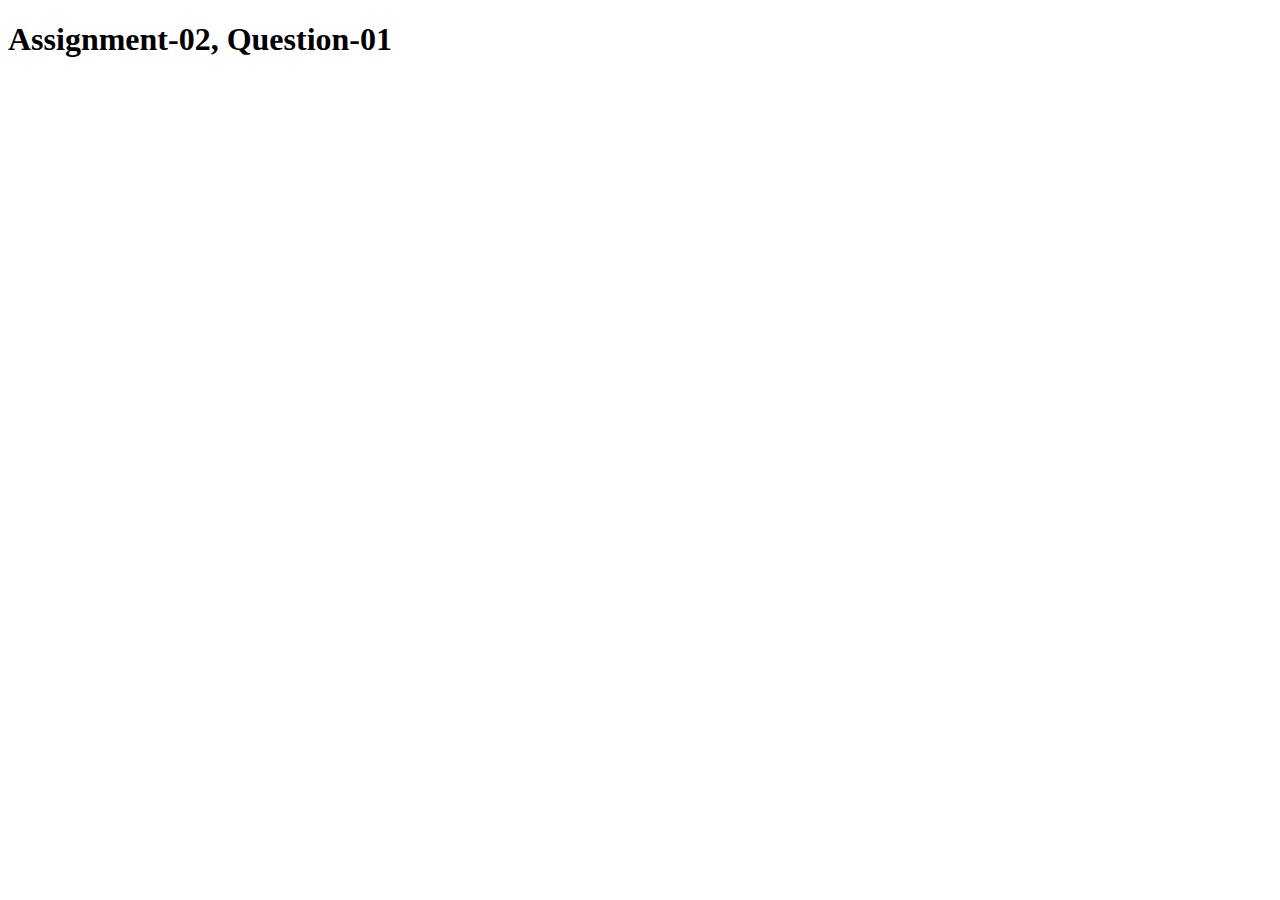
<file: question-01/index.html>
<!DOCTYPE html>
<html lang="en">
<head>
    <meta charset="UTF-8">
    <meta http-equiv="X-UA-Compatible" content="IE=edge">
    <meta name="viewport" content="width=device-width, initial-scale=1.0">
    <title>Question-01</title>
    <script src="./app.js" defer></script>
</head>
<body>
    <h1>Assignment-02, Question-01</h1>
    
</body>
</html>
</file>
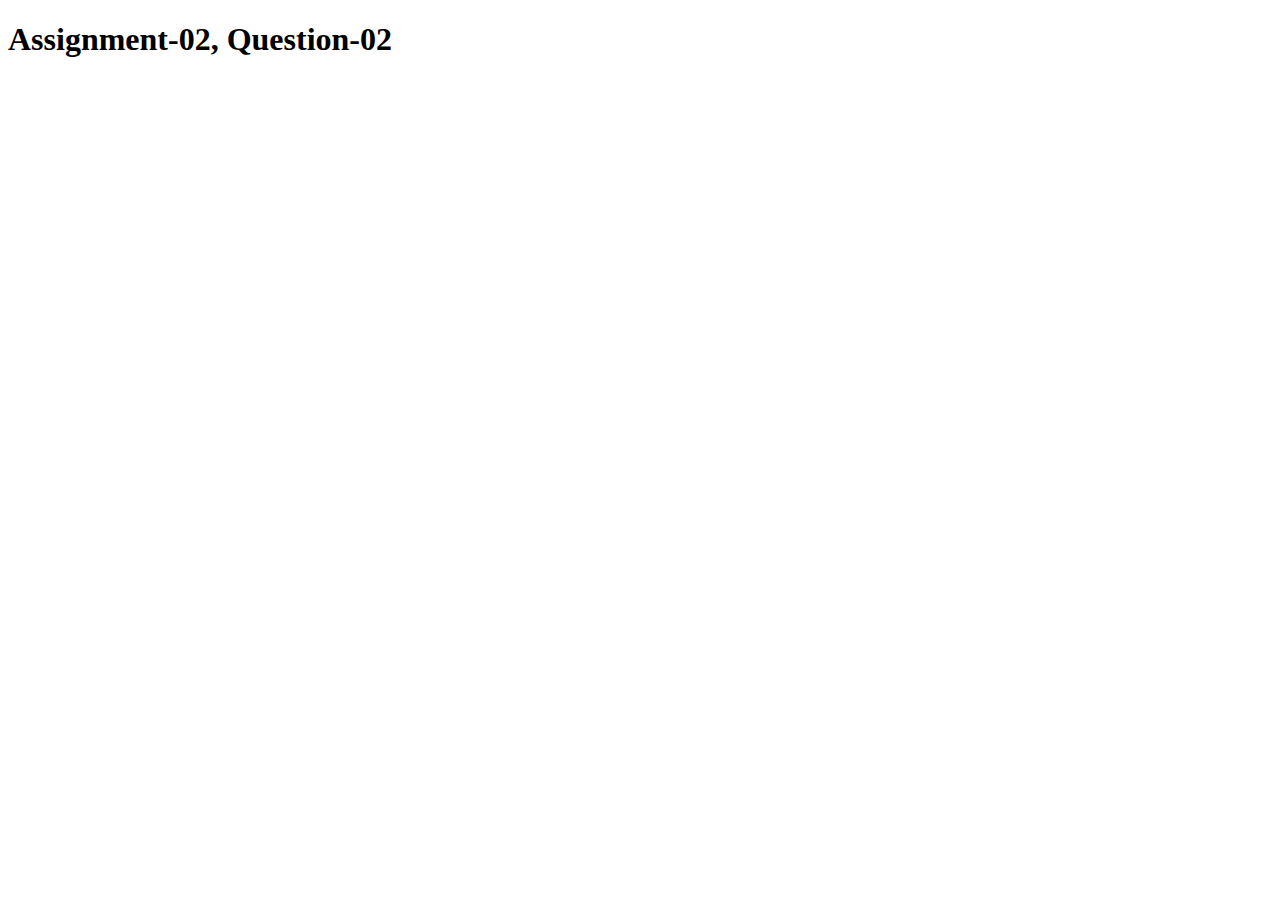
<file: question-02/index.html>
<!DOCTYPE html>
<html lang="en">
<head>
    <meta charset="UTF-8">
    <meta http-equiv="X-UA-Compatible" content="IE=edge">
    <meta name="viewport" content="width=device-width, initial-scale=1.0">
    <title>Question-02</title>
    <script src="./app.js" defer></script>
</head>
<body>
    <h1>Assignment-02, Question-02</h1>
    
</body>
</html>
</file>
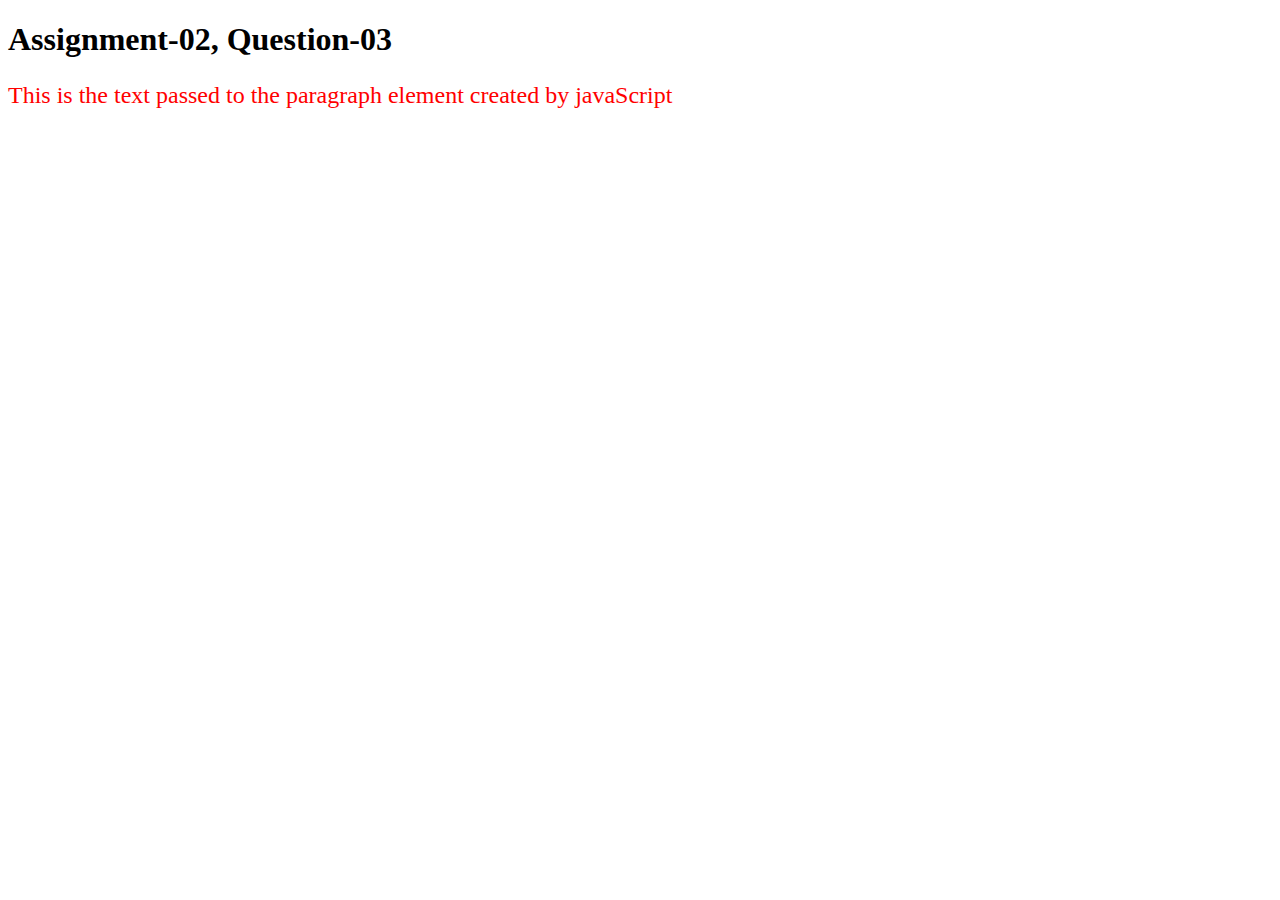
<file: question-03/index.html>
<!DOCTYPE html>
<html lang="en">
<head>
    <meta charset="UTF-8">
    <meta http-equiv="X-UA-Compatible" content="IE=edge">
    <meta name="viewport" content="width=device-width, initial-scale=1.0">
    <title>Question-03</title>
    <script src="./app.js" defer></script>
</head>
<body>
    <h1>Assignment-02, Question-03</h1>
    
</body>
</html>
</file>
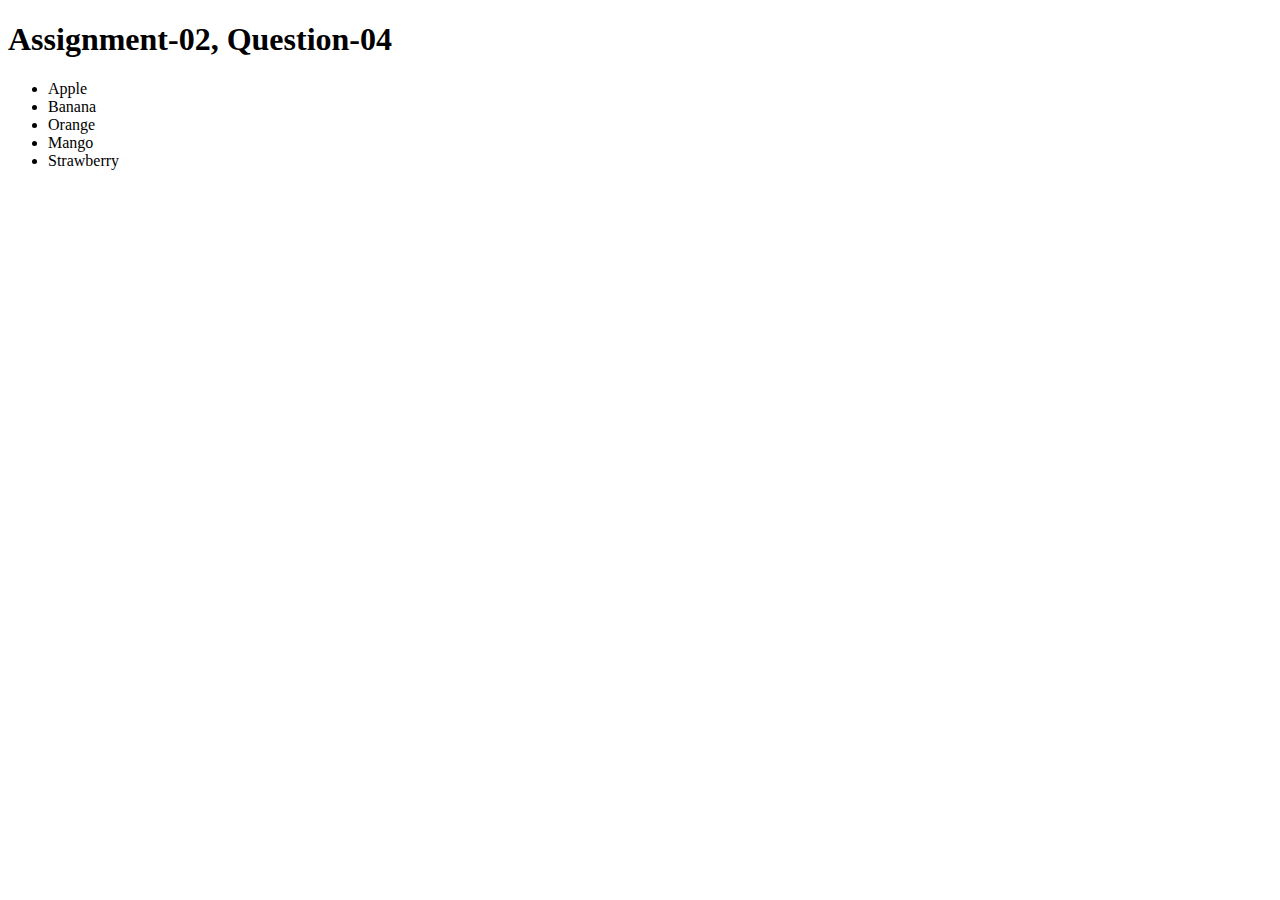
<file: question-04/index.html>
<!DOCTYPE html>
<html lang="en">
<head>
    <meta charset="UTF-8">
    <meta http-equiv="X-UA-Compatible" content="IE=edge">
    <meta name="viewport" content="width=device-width, initial-scale=1.0">
    <title>Question-04</title>
    <script src="./app.js" defer></script>
</head>
<body>
    <h1>Assignment-02, Question-04</h1>
    <ul id="ul">
        <li>Apple</li>
        <li>Banana</li>
        <li>Orange</li>
        <li>Mango</li>
    </ul>
    
</body>
</html>
</file>
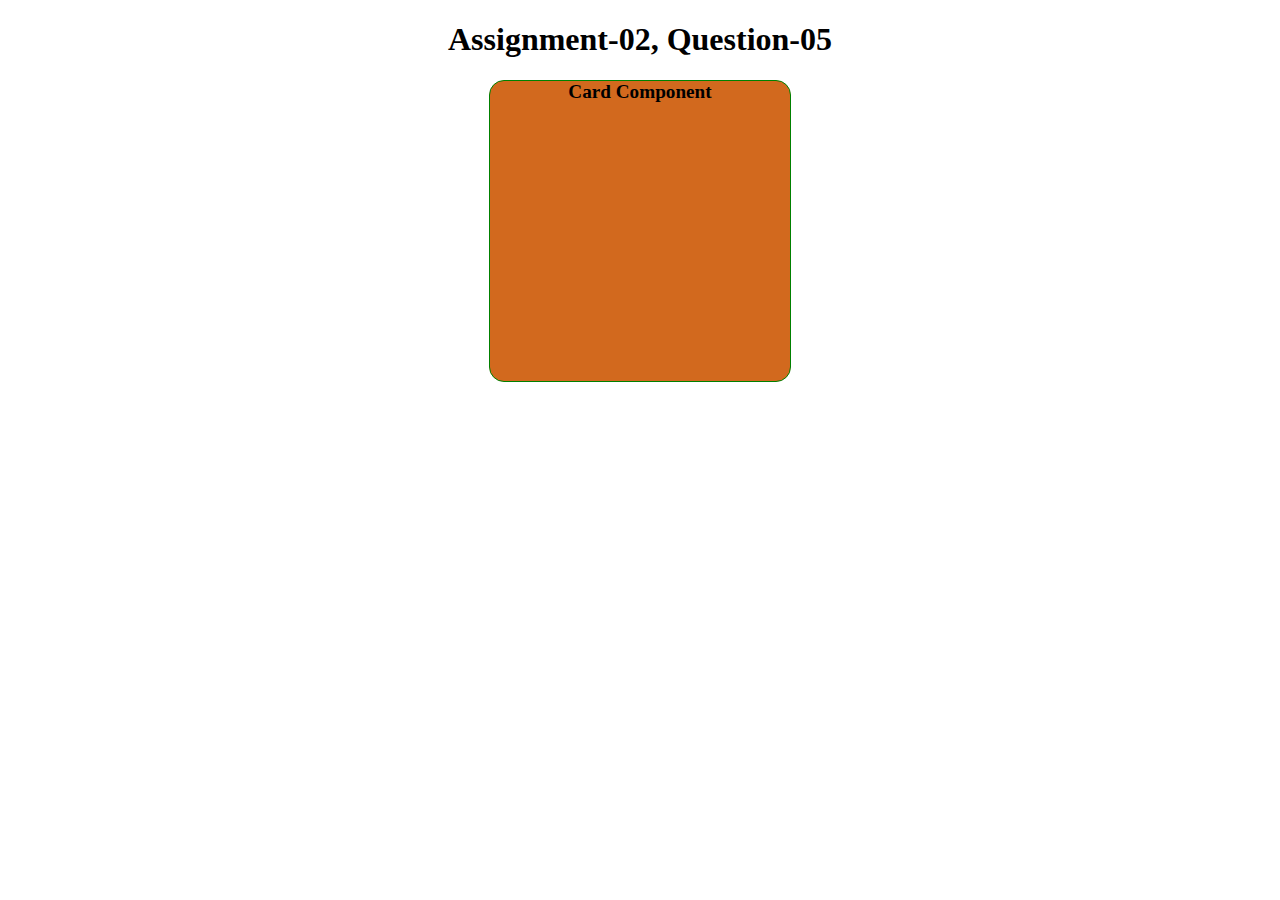
<file: question-05/index.html>
<!DOCTYPE html>
<html lang="en">
<head>
    <meta charset="UTF-8">
    <meta http-equiv="X-UA-Compatible" content="IE=edge">
    <meta name="viewport" content="width=device-width, initial-scale=1.0">
    <title>Question-05</title>
    <link rel="stylesheet" href="styles.css">
    <script src="./app.js" defer></script>
</head>
<body>
    <h1>Assignment-02, Question-05</h1>

        <p id="card"> Card Component</p>
    
    
</body>
</html>
</file>
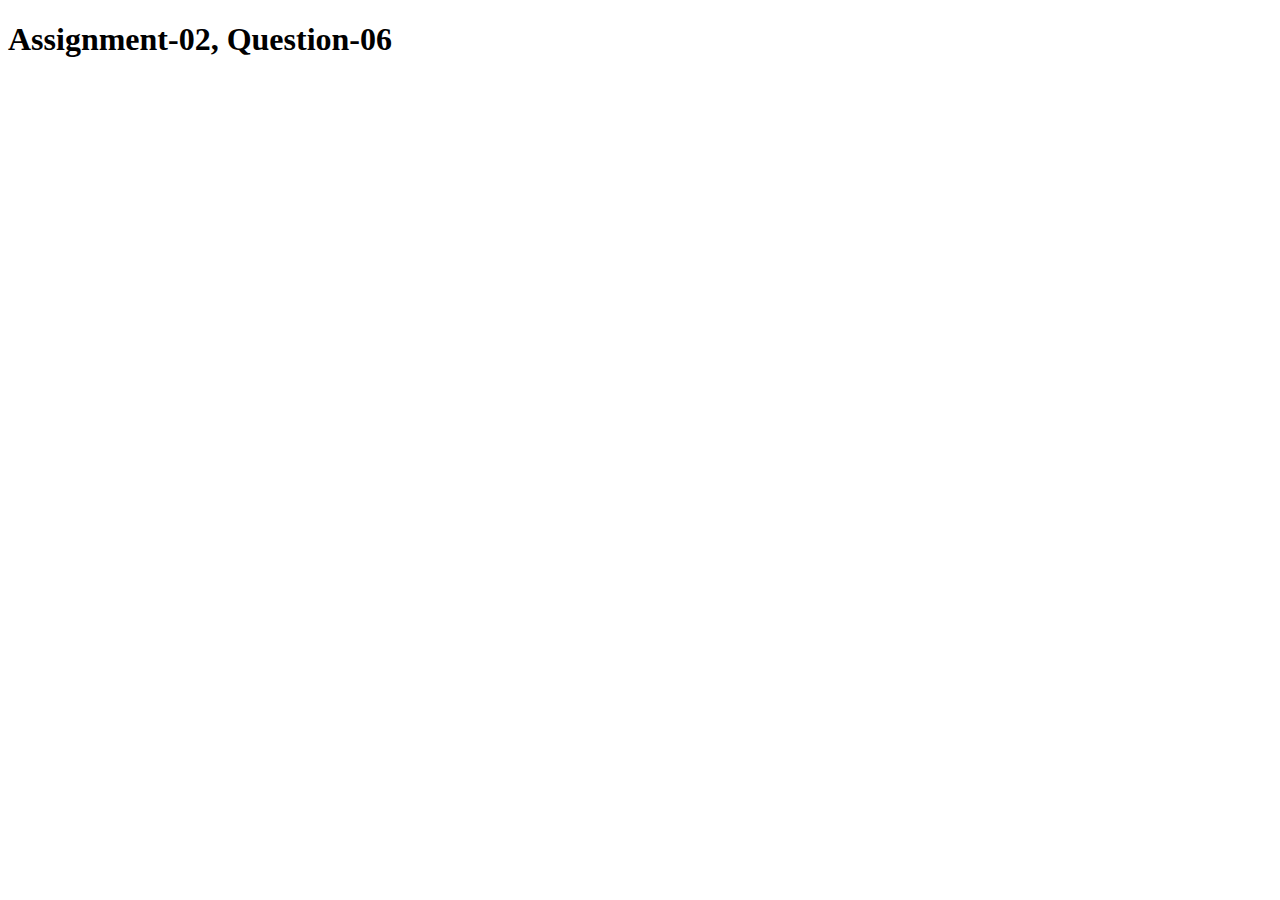
<file: question-06/index.html>
<!DOCTYPE html>
<html lang="en">
<head>
    <meta charset="UTF-8">
    <meta http-equiv="X-UA-Compatible" content="IE=edge">
    <meta name="viewport" content="width=device-width, initial-scale=1.0">
    <title>Question-06</title>
    <script src="./app.js" defer></script>
</head>
<body>
    <h1>Assignment-02, Question-06</h1>

       
    
    
</body>
</html>
</file>
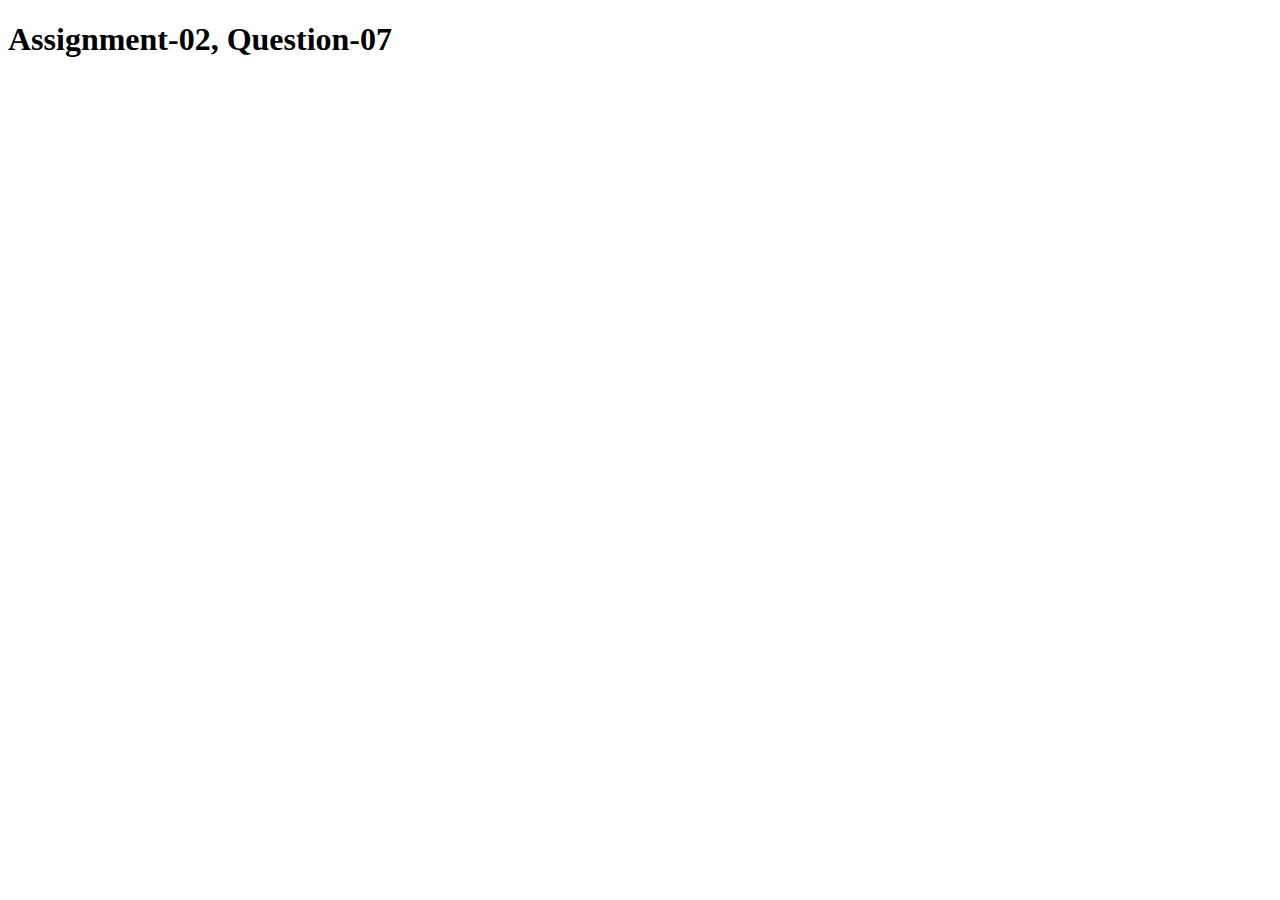
<file: question-07/index.html>
<!DOCTYPE html>
<html lang="en">
<head>
    <meta charset="UTF-8">
    <meta http-equiv="X-UA-Compatible" content="IE=edge">
    <meta name="viewport" content="width=device-width, initial-scale=1.0">
    <title>Question-07</title>
    <script src="./app.js" defer></script>
</head>
<body>
    <h1>Assignment-02, Question-07</h1>

       
    
    
</body>
</html>
</file>
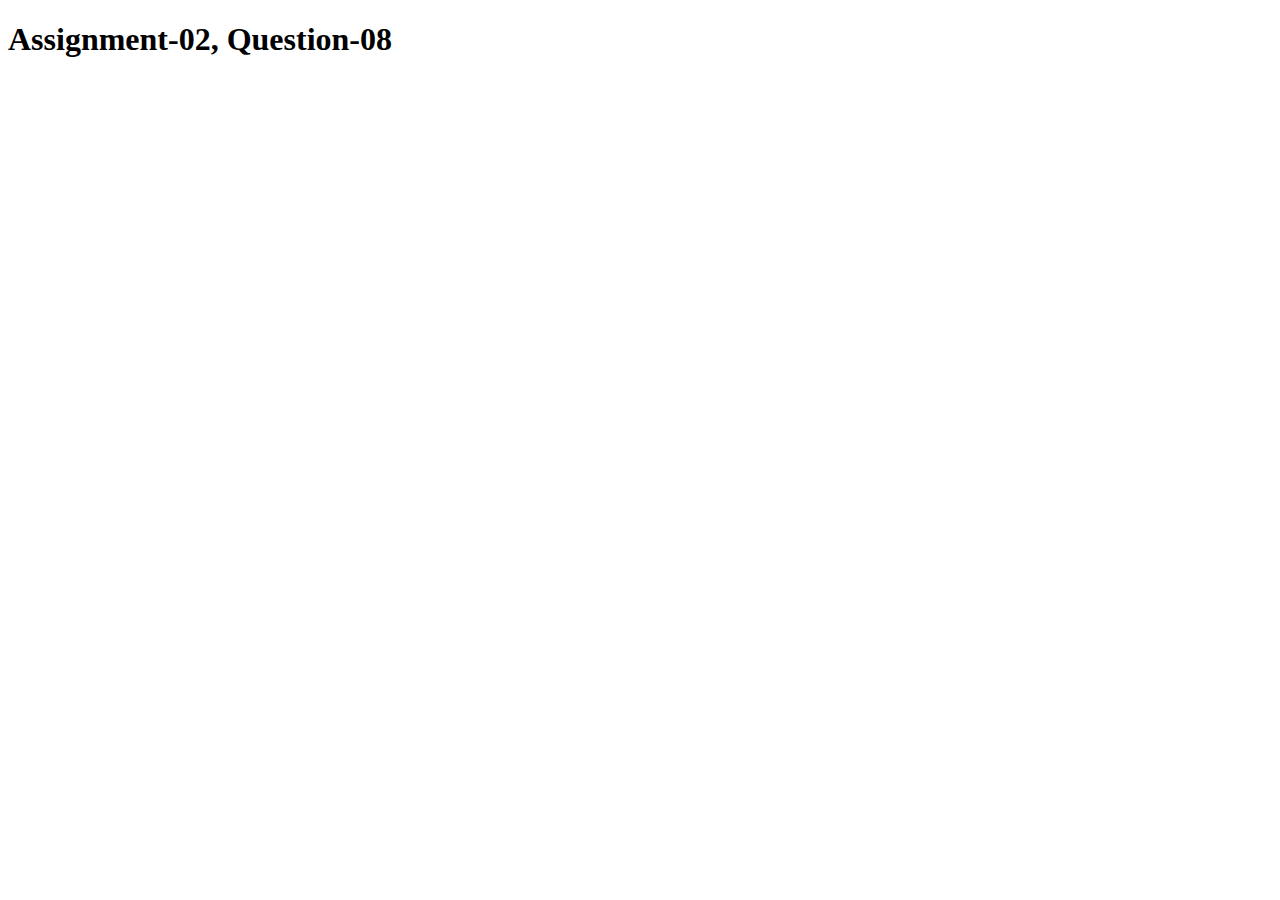
<file: question-08/index.html>
<!DOCTYPE html>
<html lang="en">
<head>
    <meta charset="UTF-8">
    <meta http-equiv="X-UA-Compatible" content="IE=edge">
    <meta name="viewport" content="width=device-width, initial-scale=1.0">
    <title>Question-08</title>
    <script src="./app.js" defer></script>
</head>
<body>
    <h1>Assignment-02, Question-08</h1>

       
    
    
</body>
</html>
</file>
<file: question-05/styles.css>
h1 {
    text-align: center;
}


#card {
    border: 1px solid green;
    color:black;
    font-size: larger;
    font-weight: 600;
    border-radius: 15px;
    width: 300px;
    height: 300px;
    text-align: center;
    margin: auto;
}
</file>
